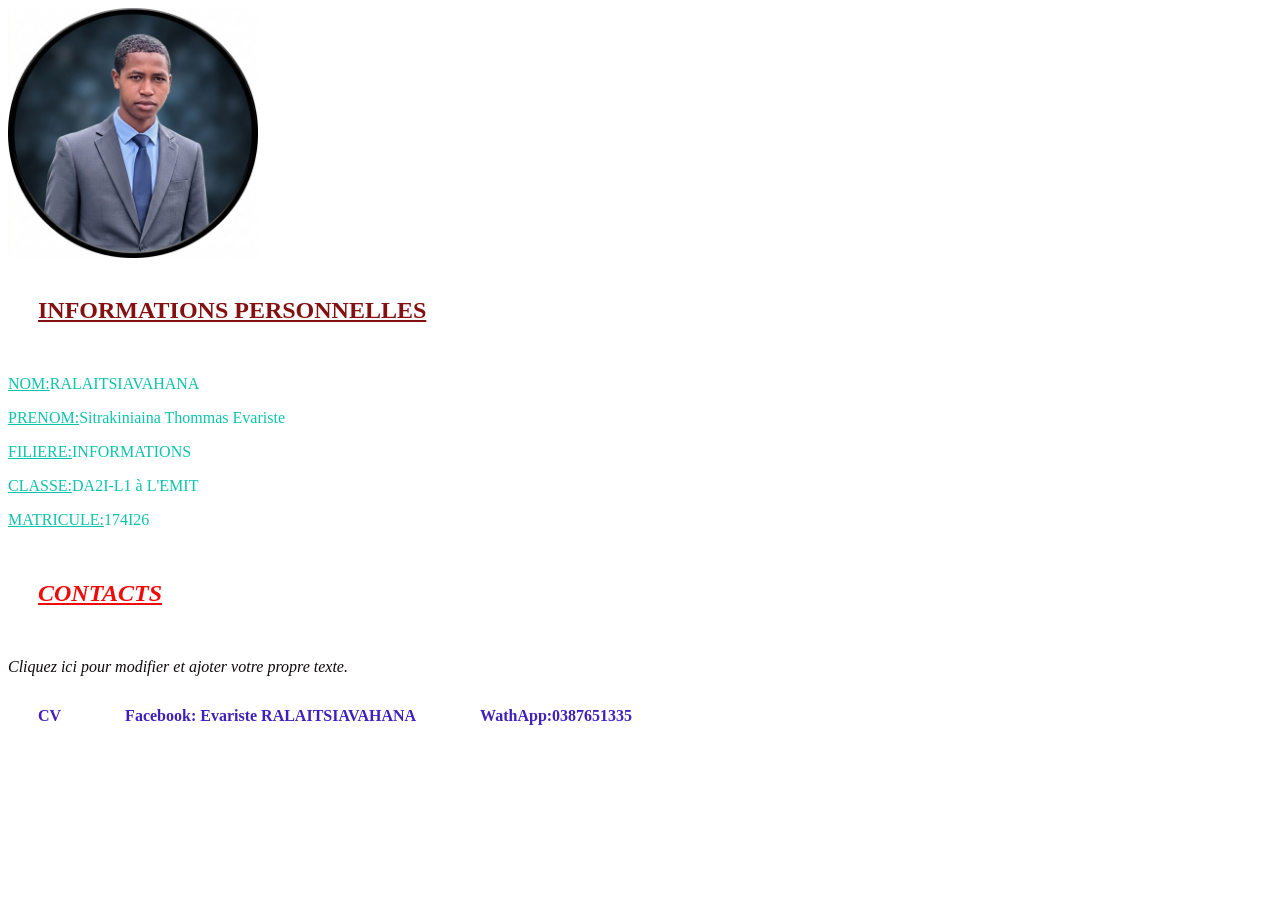
<file: Index.html>
<!DOCTYPE html>
<html lang="fr">
    <head>
        <meta charset="UTF-8">
        <meta name="viewport"
        content="width=device-width,initial-scale=1.0">
        <link rel="stylesheet"href="style.css">
        <title>PORTFOLIO</title>
    </head>
<body>
    <section class="portfolio-header">
        <div class="image">
            <img style="width: 250px;" src="sary.png"
            ait="Photo de profil" class="profile-img">
        </div>
        <div class="content-container1">
            <h2><u>INFORMATIONS PERSONNELLES</u></h2> 
            <p><u>NOM:</u>RALAITSIAVAHANA</p>   
            <P><u>PRENOM:</u>Sitrakiniaina Thommas Evariste</P>
            <p><u>FILIERE:</u>INFORMATIONS</p>
            <p><U>CLASSE:</U>DA2I-L1 à L'EMIT</p>
            <P><u>MATRICULE:</u>174I26</P>
        </div>
        <div class="content-container2">
            <h2><u><i>CONTACTS</i></u></h2>
            <P><i>Cliquez ici pour modifier et ajoter votre propre texte.</i></P>
         </div>
         <div class="buttons">
            
            <a href="CV.html"
             class="btn btn-cv">CV</a>
            <a href="https://www.facebook.com" class="btn btn-Facebook">Facebook:
                Evariste RALAITSIAVAHANA</a>
              <a href="https://www.WhatsApp.com"
               class="btn btn-WhatsApp">WathApp:0387651335</a>  
        </div>
    </section>
</body>
</html>
</file>
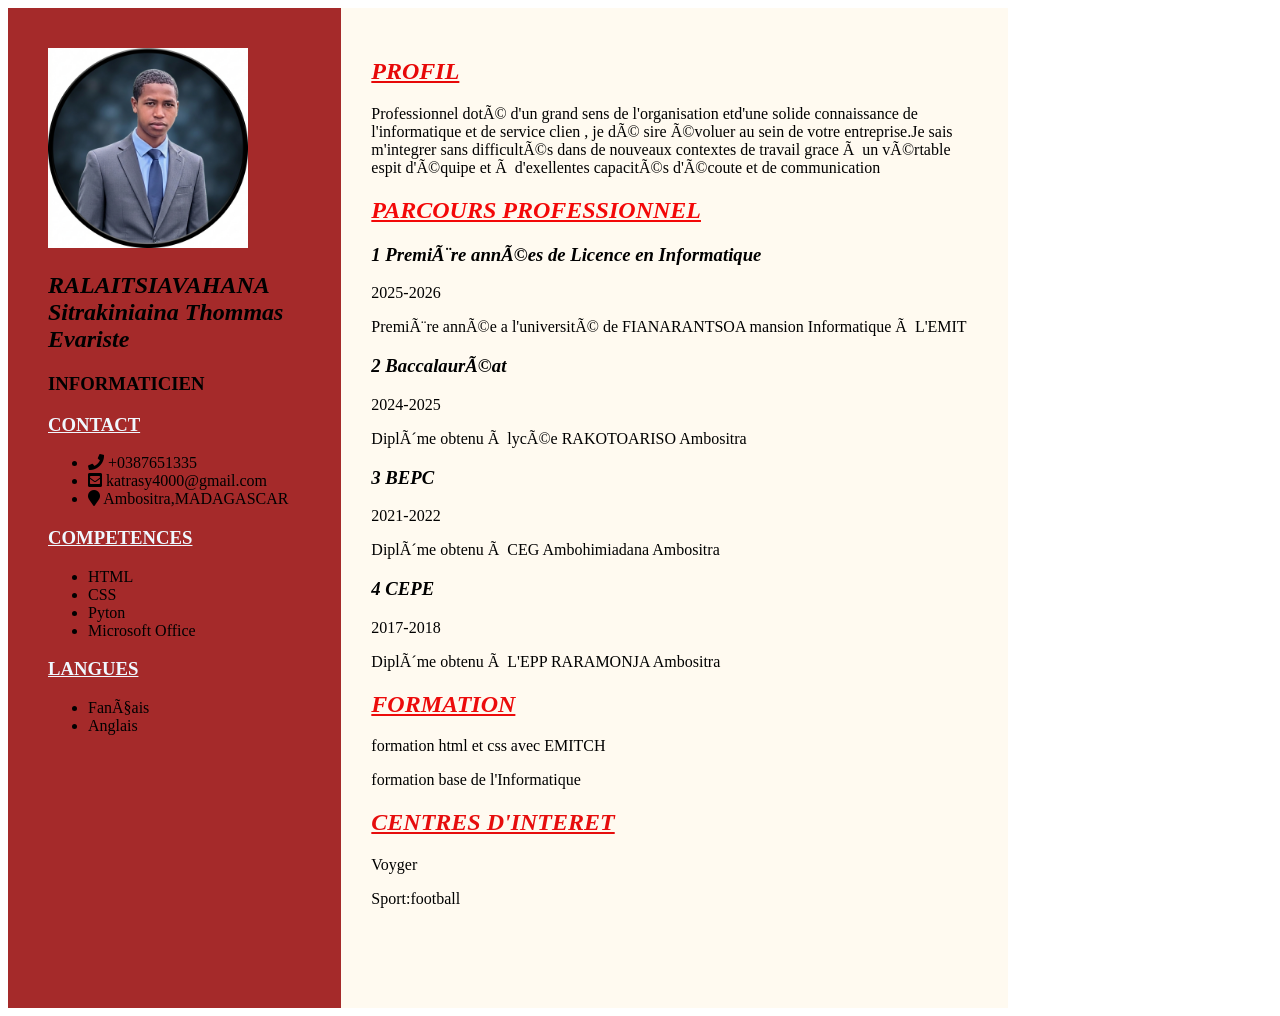
<file: CV.html>
<!DOCTYPE html>
<html lang="fr">
<head>
    <meta charset="UFT-8">
    <meta name="THOMMA"content="width=device-width,initial-scal=1.0">
    <title>CV THOMMAS</title>
    <link rel="stylesheet" href="styke.css">
    <link rel="stylesheet" href="https://cdnjs.cloudflare.com/ajax/libs/font-awesome/5.7.0/css/all.min.css" 
    integrity="sha512-gRH0EcIcYBFkQTnbpO8k0WlsD20x5VzjhOA1Og8+ZUAhcMUCvd+APD35FJw3GzHAP3e+mP28YcDJxVr745loHw==" 
    crossorigin="anonymous" referrerpolicy="no-referrer" />
</head>

<body>
    <div class="container">
        <div class="left-side">
            
            <div class="profiletexte">
                <div class="images">       
                     <img style="width: 200px;" src="images/sary.png ">
                </div>  
                <h2><i>RALAITSIAVAHANA<bar><span>
                Sitrakiniaina Thommas Evariste</i></span> </h2>
                <h3>INFORMATICIEN</h3> 
            </div>
            <div class="contactInfo1">
                <h3><u> CONTACT</u></h3>
                <ul>
                    <li>
                        <span class="icon"><i class="fa fa-phone" aria-hidden="true"></i></span>
                        <span class="texte">+0387651335</span>
                    </li>
                    <li>
                        <span class="icon">
                            <i class="fa fa-envelope-square" aria-hidden="true"></i></span>
                        <span class="text">katrasy4000@gmail.com</span>
                    </li>
                    <li>
                        <span class="icon"><i class="fa fa-map-marker" aria-hidden="true"></i></span>
                        <span class="texte">Ambositra,MADAGASCAR</span>

                    </li>
                </ul>
            </div>
            <div class="contactInfo2">
                <h3><u>COMPETENCES</u></h3>
                <ul>
                    <li>HTML</li>
                    <li>CSS</li>
                    <li>Pyton</li>
                    <li>Microsoft Office</li>
                </ul>
            </div>
            <div class="contactInfo3">
                <h3 class="title"><u>LANGUES</u></h3>
                <ul>
                    <li>
                        <span class="percent"></span>
                        <span class="text">Fançais</span>
            
                    </li>
                    <li>
                        <span class="percent"></span>
                        <span class="text">Anglais</span>
                    </li>
                </ul>
            </div>
        </div>
    
    
        <div class="right-side">
             <div class="about">
                <h2 class="title2"><i><u>PROFIL</u></i></h2>
                 <P>Professionnel doté d'un grand sens de l'organisation
                    et<bar>d'une solide connaissance de l'informatique et de service clien ,
                   </bar> je dé sire évoluer au sein de votre entreprise.Je sais m'integrer 
                   <bar> sans difficultés dans de nouveaux contextes de travail grace à un
                   </bar> vértable espit d'équipe et à d'exellentes capacités d'écoute et 
                    de communication
                </P>   
             </div>
        
            <div class="salama1">
                <h2><U><i>PARCOURS PROFESSIONNEL</i></U></h2>
                <h3><i>1 Première années de Licence en Informatique</i></h3>
                <p> 2025-2026</p>
                <p>Première année a l'université de FIANARANTSOA mansion Informatique à L'EMIT </p>
                <h3><i>2 Baccalauréat</i></h3>
                <p>2024-2025</p>
                <p>Diplôme obtenu à lycée RAKOTOARISO Ambositra</p>
                <h3><i>3 BEPC</i></h3>
                <p>2021-2022</p>
                <p>Diplôme obtenu à CEG Ambohimiadana Ambositra</p>
                <h3><i>4 CEPE</i></h3>
                <p>2017-2018</p>
                <P>Diplôme obtenu à L'EPP RARAMONJA Ambositra</P>
            </div>
            <div class="salama2">
                <h2><u><i>FORMATION</i></u></h2>
                <P>formation html et css avec EMITCH </P>
                <p>formation base de l'Informatique</p>
            </div>
            <div class="salama3">
                <h2><u><i>CENTRES D'INTERET</i></u></h2>
                <P>Voyger</P>
                <p>Sport:football</p>
            </div>
        </div>
    </div>
</body>
</html>
</file>
<file: style.css>
.content-container1 h2{
    color: #831111;
    transition: transform 2s ;
    display: inline-block;
    padding: 15px 30px;
    border-radius: 50px;
    text-decoration: none;
    font-weight: bold;
    transition:transform 2s ;
}
.content-container1 p{
    color: #0cc4ab;
}
.content-container2 h2{
    color: #f10a0a;
    transition: transform 2s ;
    display: inline-block;
    padding: 15px 30px;
    border-radius: 50px;
    text-decoration: none;
    font-weight: bold;
    transition:transform 2s ;
}
.content-container2 {
    color: #0e0a0a;
}
.portfolio-group{
    display: flex;
    gap: 15px;
    margin-top: 20px;
}
.btn{
    display: inline-block;
    padding: 15px 30px;
    border-radius: 50px;
    text-decoration: none;
    color: #411fbd;
    font-weight: bold;
    transition:transform 2s ;
}
.btn:hover{
    transform: scale(1.1);
}
.btn.cv {background-color: rgb(14, 14, 13);}
.btn.contact {background-color: rgb(27, 27, 26);}
</file>
<file: styke.css>
body{
    background-color: #ffff;

}
.container{
    position: relative;
    width: 100%;
    max-width: 1000px;
    min-height: 1000px;
    background: floralwhite;
    display: grid;
    grid-template-columns: 1fr 2fr;
    box-shadow: 035px 65px #ffff;
}
.container .left-side{
    position: relative;
    background: brown;
    padding: 40px;
}
.h2{
    color: #aa9f9f;
    font-size:1.2em;
    margin-top: 20px;
    text-transform: uppercase;
    text-align: center;
    font-weight: 600;
    line-height: 1.2em;
}
.contactInfo1 h3{
    color: aliceblue;
}
.contactInfo2 h3{
    color: aliceblue;
}
.contactInfo3 h3 {
    color: aliceblue;
}
.ul {
    position: relative;
    width: 100%;
    height: 6px;
    background: #aa9f9f;
    display: block;
}

.container .right-side{
    position: relative;
    background: floralwhite;
    padding: 30px;
}
.title2{
    color: rgb(231, 8, 8);
    font-weight: bold;
}
.salama1 h2{
    color: #f30808;
}
.salama2 h2{
    color: #ec0b0b;
}
.salama3 h2{
    color: #e60d0d;
}
</file>
